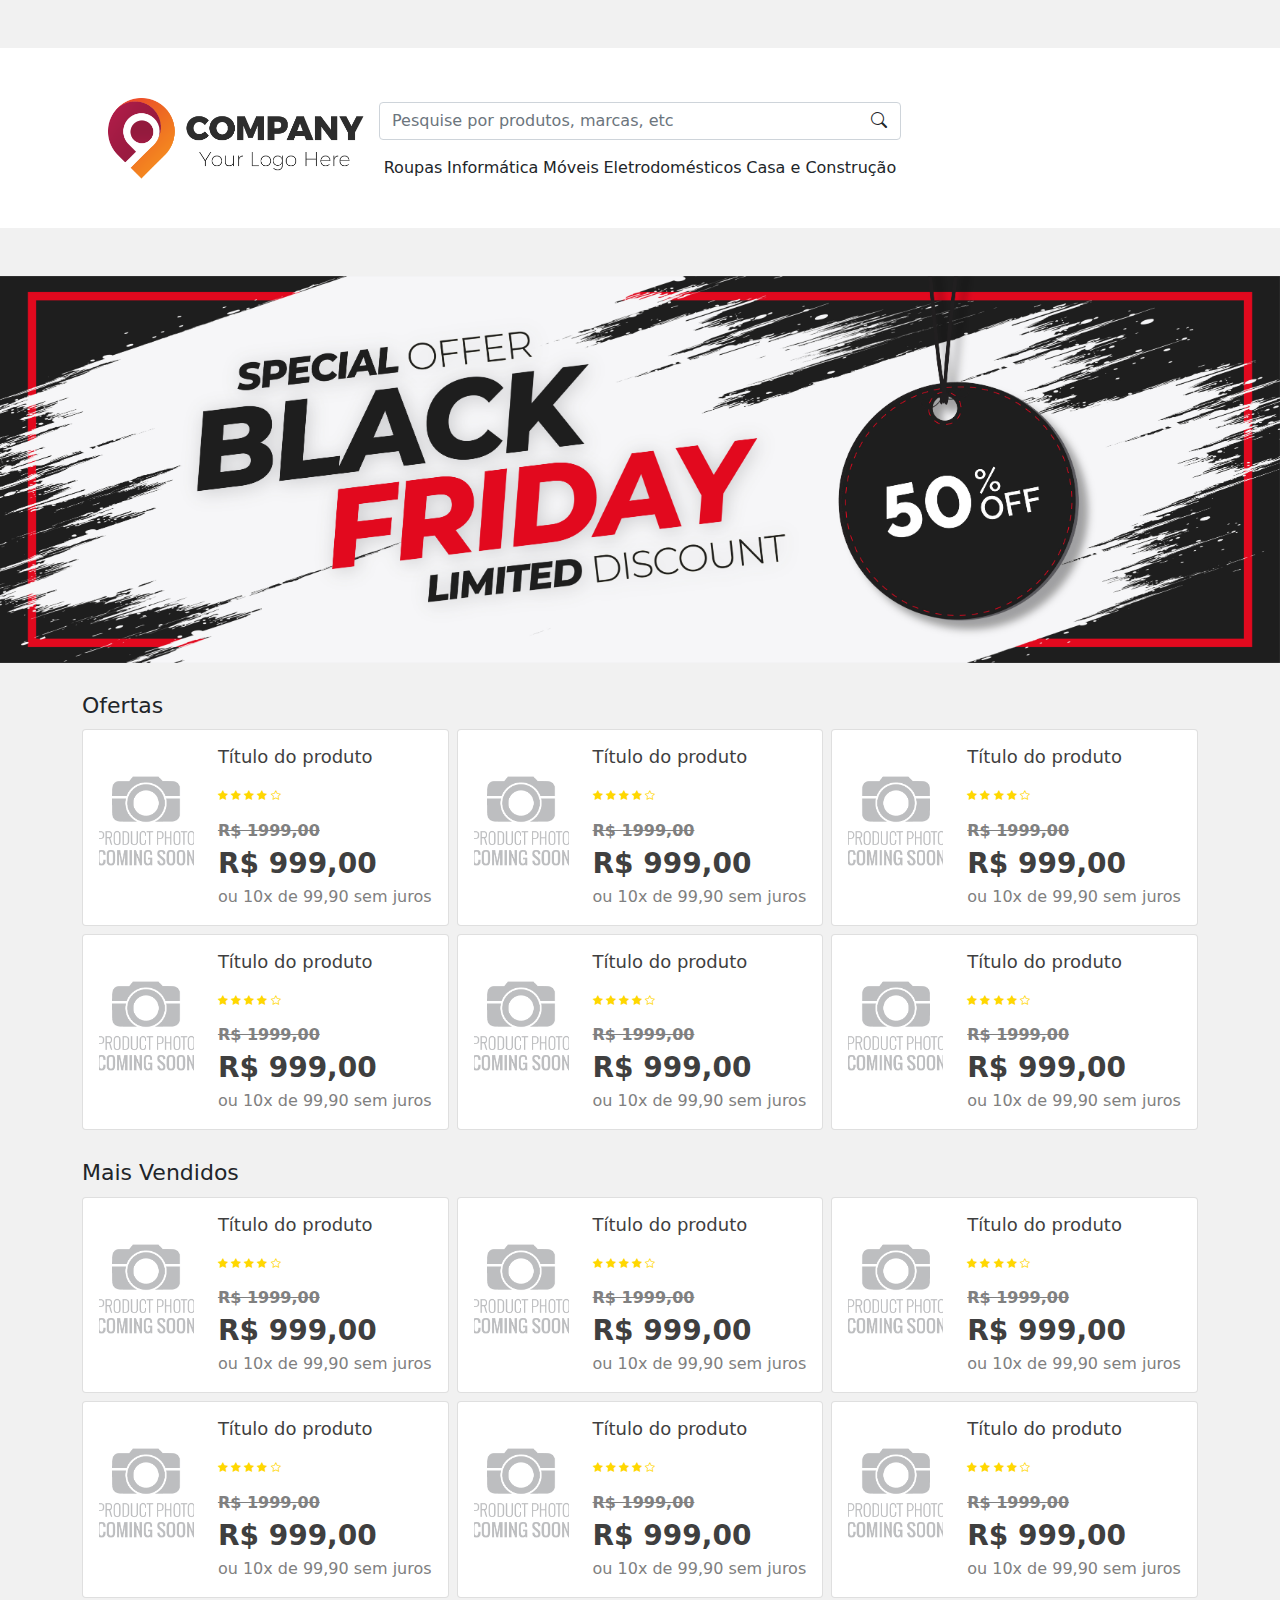
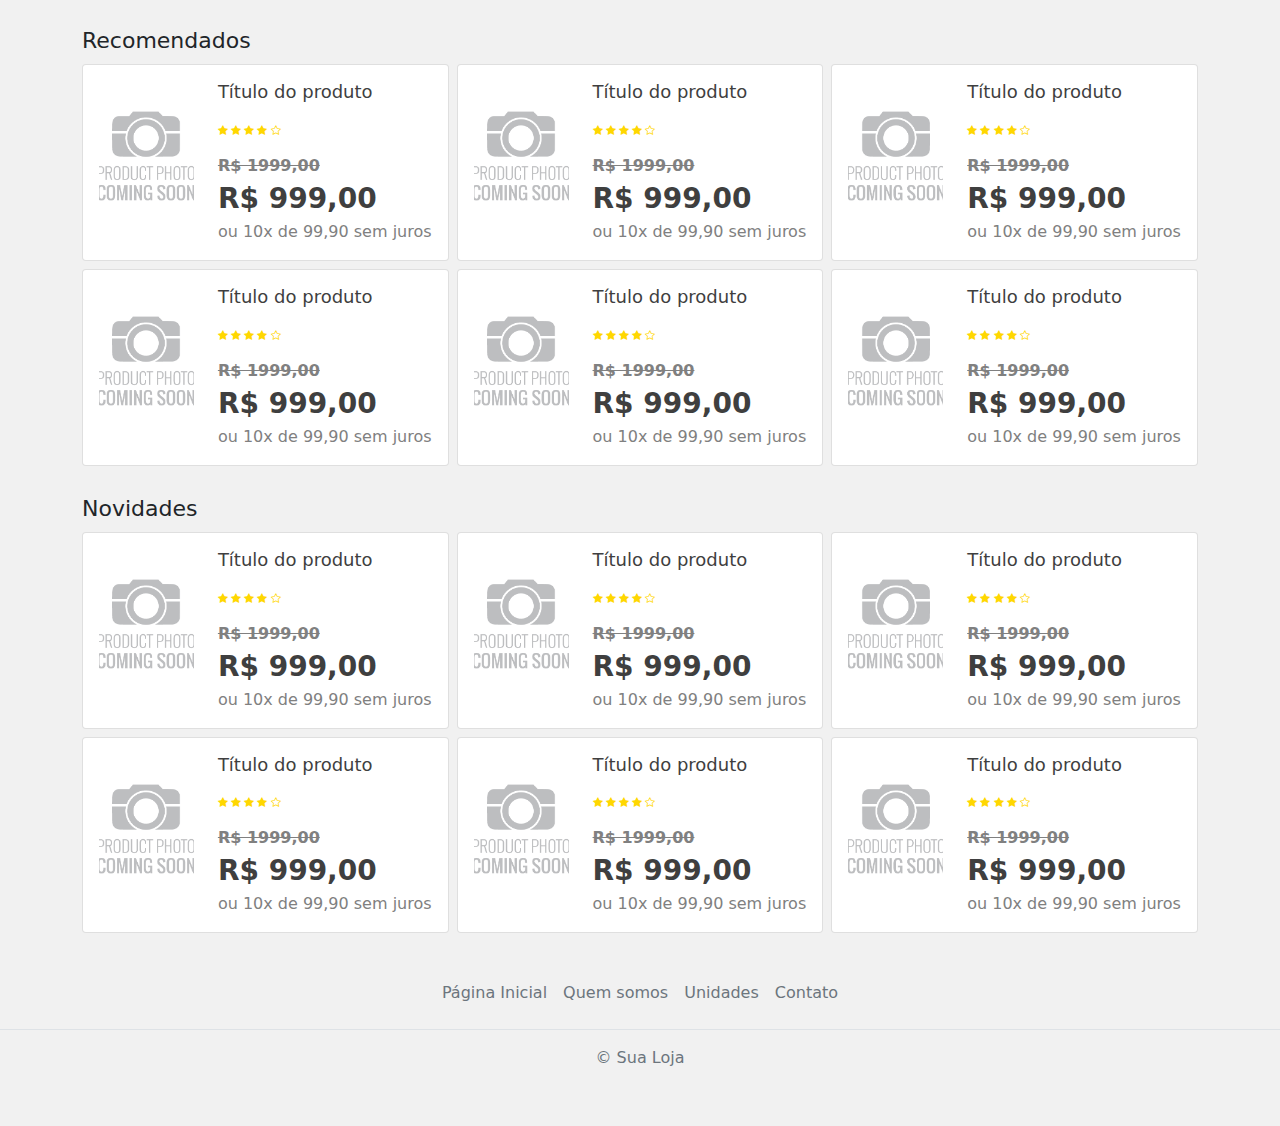
<file: index.html>
<!DOCTYPE html>
<html lang="en">
  <head>
    <meta charset="UTF-8" />
    <meta http-equiv="X-UA-Compatible" content="IE=edge" />
    <meta name="viewport" content="width=device-width, initial-scale=1.0" />
    <link
      rel="stylesheet"
      href="vendor/bootstrap-5.1.3-dist/css/bootstrap.min.css"
    />
    <link
      rel="stylesheet"
      href="vendor/bootstrap-icons-1.6.1/bootstrap-icons.css"
    />
    <link rel="stylesheet" href="css/base.css" />
    <link rel="stylesheet" href="css/index.css" />
    <link rel="shortcut icon" href="/images/favicon.png" type="image/x-icon" />
    <title>Sua Loja</title>
  </head>
  <body>
    <!-- TOP MOBILE -->
    <div
      class="
        top-mobile
        bg-white
        p-3
        d-flex
        justify-content-between
        align-items-center
        d-lg-none
      "
    >
      <div class="col h-100">
        <img class="h-100" src="/images/logo-mobile.png" alt="logo" />
      </div>
      <div class="col d-flex justify-content-end">
        <i class="bi bi-list fs-2"></i>
      </div>
    </div>

    <!-- TOP DESKTOP -->
    <div class="d-none d-lg-block">
      <div class="container-fluid bg-white my-5 p-5">
        <div class="menu-container container m-auto row align-items-end">
          <div class="col-3">
            <img class="logo" src="/images/logo-desktop.png" alt="logo" />
          </div>
          <div class="col-6">
            <div class="d-flex align-items-center searchbox">
              <input
                class="form-control"
                type="text"
                placeholder="Pesquise por produtos, marcas, etc"
              />
              <i class="bi bi-search"></i>
            </div>
            <div class="mt-3 d-flex justify-content-evenly">
              <a href="/categorias/roupas">Roupas</a>
              <a href="/categorias/informatica">Informática</a>
              <a href="/categorias/moveis">Móveis</a>
              <a href="/categorias/eletro">Eletrodomésticos</a>
              <a href="/categorias/casa">Casa e Construção</a>
            </div>
          </div>
        </div>
      </div>
      <img class="img-fluid" src="/images/banner.jpg" alt="banner" />
    </div>

    <!-- MAIN CONTENT -->
    <main class="container">
      <section>
        <h1 class="section-title">Ofertas</h1>
        <div class="row g-2">
          <div class="col-12 col-lg-4">
            <a href="produto.html">
              <div class="card p-3">
                <div class="row">
                  <div class="col-4">
                    <img
                      class="card-img img-fluid rounded-start"
                      src="images/product.png"
                      alt="product"
                    />
                  </div>
                  <div class="col-8 d-flex flex-column justify-content-center">
                    <h2 class="card-title">Título do produto</h2>
                    <p class="card-rating">
                      <i class="bi bi-star-fill"></i>
                      <i class="bi bi-star-fill"></i>
                      <i class="bi bi-star-fill"></i>
                      <i class="bi bi-star-fill"></i>
                      <i class="bi bi-star"></i>
                    </p>
                    <p class="card-original-value">R$ 1999,00</p>
                    <p class="card-discounted-value">R$ 999,00</p>
                    <p class="card-installments">ou 10x de 99,90 sem juros</p>
                  </div>
                </div>
              </div>
            </a>
          </div>
          <div class="col-12 col-lg-4">
            <a href="produto.html">
              <div class="card p-3">
                <div class="row">
                  <div class="col-4">
                    <img
                      class="card-img img-fluid rounded-start"
                      src="images/product.png"
                      alt="product"
                    />
                  </div>
                  <div class="col-8 d-flex flex-column justify-content-center">
                    <h2 class="card-title">Título do produto</h2>
                    <p class="card-rating">
                      <i class="bi bi-star-fill"></i>
                      <i class="bi bi-star-fill"></i>
                      <i class="bi bi-star-fill"></i>
                      <i class="bi bi-star-fill"></i>
                      <i class="bi bi-star"></i>
                    </p>
                    <p class="card-original-value">R$ 1999,00</p>
                    <p class="card-discounted-value">R$ 999,00</p>
                    <p class="card-installments">ou 10x de 99,90 sem juros</p>
                  </div>
                </div>
              </div>
            </a>
          </div>
          <div class="col-12 col-lg-4">
            <a href="produto.html">
              <div class="card p-3">
                <div class="row">
                  <div class="col-4">
                    <img
                      class="card-img img-fluid rounded-start"
                      src="images/product.png"
                      alt="product"
                    />
                  </div>
                  <div class="col-8 d-flex flex-column justify-content-center">
                    <h2 class="card-title">Título do produto</h2>
                    <p class="card-rating">
                      <i class="bi bi-star-fill"></i>
                      <i class="bi bi-star-fill"></i>
                      <i class="bi bi-star-fill"></i>
                      <i class="bi bi-star-fill"></i>
                      <i class="bi bi-star"></i>
                    </p>
                    <p class="card-original-value">R$ 1999,00</p>
                    <p class="card-discounted-value">R$ 999,00</p>
                    <p class="card-installments">ou 10x de 99,90 sem juros</p>
                  </div>
                </div>
              </div>
            </a>
          </div>
          <div class="col-12 col-lg-4">
            <a href="produto.html">
              <div class="card p-3">
                <div class="row">
                  <div class="col-4">
                    <img
                      class="card-img img-fluid rounded-start"
                      src="images/product.png"
                      alt="product"
                    />
                  </div>
                  <div class="col-8 d-flex flex-column justify-content-center">
                    <h2 class="card-title">Título do produto</h2>
                    <p class="card-rating">
                      <i class="bi bi-star-fill"></i>
                      <i class="bi bi-star-fill"></i>
                      <i class="bi bi-star-fill"></i>
                      <i class="bi bi-star-fill"></i>
                      <i class="bi bi-star"></i>
                    </p>
                    <p class="card-original-value">R$ 1999,00</p>
                    <p class="card-discounted-value">R$ 999,00</p>
                    <p class="card-installments">ou 10x de 99,90 sem juros</p>
                  </div>
                </div>
              </div>
            </a>
          </div>
          <div class="col-12 col-lg-4">
            <a href="produto.html">
              <div class="card p-3">
                <div class="row">
                  <div class="col-4">
                    <img
                      class="card-img img-fluid rounded-start"
                      src="images/product.png"
                      alt="product"
                    />
                  </div>
                  <div class="col-8 d-flex flex-column justify-content-center">
                    <h2 class="card-title">Título do produto</h2>
                    <p class="card-rating">
                      <i class="bi bi-star-fill"></i>
                      <i class="bi bi-star-fill"></i>
                      <i class="bi bi-star-fill"></i>
                      <i class="bi bi-star-fill"></i>
                      <i class="bi bi-star"></i>
                    </p>
                    <p class="card-original-value">R$ 1999,00</p>
                    <p class="card-discounted-value">R$ 999,00</p>
                    <p class="card-installments">ou 10x de 99,90 sem juros</p>
                  </div>
                </div>
              </div>
            </a>
          </div>
          <div class="col-12 col-lg-4">
            <a href="produto.html">
              <div class="card p-3">
                <div class="row">
                  <div class="col-4">
                    <img
                      class="card-img img-fluid rounded-start"
                      src="images/product.png"
                      alt="product"
                    />
                  </div>
                  <div class="col-8 d-flex flex-column justify-content-center">
                    <h2 class="card-title">Título do produto</h2>
                    <p class="card-rating">
                      <i class="bi bi-star-fill"></i>
                      <i class="bi bi-star-fill"></i>
                      <i class="bi bi-star-fill"></i>
                      <i class="bi bi-star-fill"></i>
                      <i class="bi bi-star"></i>
                    </p>
                    <p class="card-original-value">R$ 1999,00</p>
                    <p class="card-discounted-value">R$ 999,00</p>
                    <p class="card-installments">ou 10x de 99,90 sem juros</p>
                  </div>
                </div>
              </div>
            </a>
          </div>
        </div>
      </section>
      <section>
        <h1 class="section-title">Mais Vendidos</h1>
        <div class="row g-2">
          <div class="col-12 col-lg-4">
            <a href="produto.html">
              <div class="card p-3">
                <div class="row">
                  <div class="col-4">
                    <img
                      class="card-img img-fluid rounded-start"
                      src="images/product.png"
                      alt="product"
                    />
                  </div>
                  <div class="col-8 d-flex flex-column justify-content-center">
                    <h2 class="card-title">Título do produto</h2>
                    <p class="card-rating">
                      <i class="bi bi-star-fill"></i>
                      <i class="bi bi-star-fill"></i>
                      <i class="bi bi-star-fill"></i>
                      <i class="bi bi-star-fill"></i>
                      <i class="bi bi-star"></i>
                    </p>
                    <p class="card-original-value">R$ 1999,00</p>
                    <p class="card-discounted-value">R$ 999,00</p>
                    <p class="card-installments">ou 10x de 99,90 sem juros</p>
                  </div>
                </div>
              </div>
            </a>
          </div>
          <div class="col-12 col-lg-4">
            <a href="produto.html">
              <div class="card p-3">
                <div class="row">
                  <div class="col-4">
                    <img
                      class="card-img img-fluid rounded-start"
                      src="images/product.png"
                      alt="product"
                    />
                  </div>
                  <div class="col-8 d-flex flex-column justify-content-center">
                    <h2 class="card-title">Título do produto</h2>
                    <p class="card-rating">
                      <i class="bi bi-star-fill"></i>
                      <i class="bi bi-star-fill"></i>
                      <i class="bi bi-star-fill"></i>
                      <i class="bi bi-star-fill"></i>
                      <i class="bi bi-star"></i>
                    </p>
                    <p class="card-original-value">R$ 1999,00</p>
                    <p class="card-discounted-value">R$ 999,00</p>
                    <p class="card-installments">ou 10x de 99,90 sem juros</p>
                  </div>
                </div>
              </div>
            </a>
          </div>
          <div class="col-12 col-lg-4">
            <a href="produto.html">
              <div class="card p-3">
                <div class="row">
                  <div class="col-4">
                    <img
                      class="card-img img-fluid rounded-start"
                      src="images/product.png"
                      alt="product"
                    />
                  </div>
                  <div class="col-8 d-flex flex-column justify-content-center">
                    <h2 class="card-title">Título do produto</h2>
                    <p class="card-rating">
                      <i class="bi bi-star-fill"></i>
                      <i class="bi bi-star-fill"></i>
                      <i class="bi bi-star-fill"></i>
                      <i class="bi bi-star-fill"></i>
                      <i class="bi bi-star"></i>
                    </p>
                    <p class="card-original-value">R$ 1999,00</p>
                    <p class="card-discounted-value">R$ 999,00</p>
                    <p class="card-installments">ou 10x de 99,90 sem juros</p>
                  </div>
                </div>
              </div>
            </a>
          </div>
          <div class="col-12 col-lg-4">
            <a href="produto.html">
              <div class="card p-3">
                <div class="row">
                  <div class="col-4">
                    <img
                      class="card-img img-fluid rounded-start"
                      src="images/product.png"
                      alt="product"
                    />
                  </div>
                  <div class="col-8 d-flex flex-column justify-content-center">
                    <h2 class="card-title">Título do produto</h2>
                    <p class="card-rating">
                      <i class="bi bi-star-fill"></i>
                      <i class="bi bi-star-fill"></i>
                      <i class="bi bi-star-fill"></i>
                      <i class="bi bi-star-fill"></i>
                      <i class="bi bi-star"></i>
                    </p>
                    <p class="card-original-value">R$ 1999,00</p>
                    <p class="card-discounted-value">R$ 999,00</p>
                    <p class="card-installments">ou 10x de 99,90 sem juros</p>
                  </div>
                </div>
              </div>
            </a>
          </div>
          <div class="col-12 col-lg-4">
            <a href="produto.html">
              <div class="card p-3">
                <div class="row">
                  <div class="col-4">
                    <img
                      class="card-img img-fluid rounded-start"
                      src="images/product.png"
                      alt="product"
                    />
                  </div>
                  <div class="col-8 d-flex flex-column justify-content-center">
                    <h2 class="card-title">Título do produto</h2>
                    <p class="card-rating">
                      <i class="bi bi-star-fill"></i>
                      <i class="bi bi-star-fill"></i>
                      <i class="bi bi-star-fill"></i>
                      <i class="bi bi-star-fill"></i>
                      <i class="bi bi-star"></i>
                    </p>
                    <p class="card-original-value">R$ 1999,00</p>
                    <p class="card-discounted-value">R$ 999,00</p>
                    <p class="card-installments">ou 10x de 99,90 sem juros</p>
                  </div>
                </div>
              </div>
            </a>
          </div>
          <div class="col-12 col-lg-4">
            <a href="produto.html">
              <div class="card p-3">
                <div class="row">
                  <div class="col-4">
                    <img
                      class="card-img img-fluid rounded-start"
                      src="images/product.png"
                      alt="product"
                    />
                  </div>
                  <div class="col-8 d-flex flex-column justify-content-center">
                    <h2 class="card-title">Título do produto</h2>
                    <p class="card-rating">
                      <i class="bi bi-star-fill"></i>
                      <i class="bi bi-star-fill"></i>
                      <i class="bi bi-star-fill"></i>
                      <i class="bi bi-star-fill"></i>
                      <i class="bi bi-star"></i>
                    </p>
                    <p class="card-original-value">R$ 1999,00</p>
                    <p class="card-discounted-value">R$ 999,00</p>
                    <p class="card-installments">ou 10x de 99,90 sem juros</p>
                  </div>
                </div>
              </div>
            </a>
          </div>
        </div>
      </section>
      <section>
        <h1 class="section-title">Recomendados</h1>
        <div class="row g-2">
          <div class="col-12 col-lg-4">
            <a href="produto.html">
              <div class="card p-3">
                <div class="row">
                  <div class="col-4">
                    <img
                      class="card-img img-fluid rounded-start"
                      src="images/product.png"
                      alt="product"
                    />
                  </div>
                  <div class="col-8 d-flex flex-column justify-content-center">
                    <h2 class="card-title">Título do produto</h2>
                    <p class="card-rating">
                      <i class="bi bi-star-fill"></i>
                      <i class="bi bi-star-fill"></i>
                      <i class="bi bi-star-fill"></i>
                      <i class="bi bi-star-fill"></i>
                      <i class="bi bi-star"></i>
                    </p>
                    <p class="card-original-value">R$ 1999,00</p>
                    <p class="card-discounted-value">R$ 999,00</p>
                    <p class="card-installments">ou 10x de 99,90 sem juros</p>
                  </div>
                </div>
              </div>
            </a>
          </div>
          <div class="col-12 col-lg-4">
            <a href="produto.html">
              <div class="card p-3">
                <div class="row">
                  <div class="col-4">
                    <img
                      class="card-img img-fluid rounded-start"
                      src="images/product.png"
                      alt="product"
                    />
                  </div>
                  <div class="col-8 d-flex flex-column justify-content-center">
                    <h2 class="card-title">Título do produto</h2>
                    <p class="card-rating">
                      <i class="bi bi-star-fill"></i>
                      <i class="bi bi-star-fill"></i>
                      <i class="bi bi-star-fill"></i>
                      <i class="bi bi-star-fill"></i>
                      <i class="bi bi-star"></i>
                    </p>
                    <p class="card-original-value">R$ 1999,00</p>
                    <p class="card-discounted-value">R$ 999,00</p>
                    <p class="card-installments">ou 10x de 99,90 sem juros</p>
                  </div>
                </div>
              </div>
            </a>
          </div>
          <div class="col-12 col-lg-4">
            <a href="produto.html">
              <div class="card p-3">
                <div class="row">
                  <div class="col-4">
                    <img
                      class="card-img img-fluid rounded-start"
                      src="images/product.png"
                      alt="product"
                    />
                  </div>
                  <div class="col-8 d-flex flex-column justify-content-center">
                    <h2 class="card-title">Título do produto</h2>
                    <p class="card-rating">
                      <i class="bi bi-star-fill"></i>
                      <i class="bi bi-star-fill"></i>
                      <i class="bi bi-star-fill"></i>
                      <i class="bi bi-star-fill"></i>
                      <i class="bi bi-star"></i>
                    </p>
                    <p class="card-original-value">R$ 1999,00</p>
                    <p class="card-discounted-value">R$ 999,00</p>
                    <p class="card-installments">ou 10x de 99,90 sem juros</p>
                  </div>
                </div>
              </div>
            </a>
          </div>
          <div class="col-12 col-lg-4">
            <a href="produto.html">
              <div class="card p-3">
                <div class="row">
                  <div class="col-4">
                    <img
                      class="card-img img-fluid rounded-start"
                      src="images/product.png"
                      alt="product"
                    />
                  </div>
                  <div class="col-8 d-flex flex-column justify-content-center">
                    <h2 class="card-title">Título do produto</h2>
                    <p class="card-rating">
                      <i class="bi bi-star-fill"></i>
                      <i class="bi bi-star-fill"></i>
                      <i class="bi bi-star-fill"></i>
                      <i class="bi bi-star-fill"></i>
                      <i class="bi bi-star"></i>
                    </p>
                    <p class="card-original-value">R$ 1999,00</p>
                    <p class="card-discounted-value">R$ 999,00</p>
                    <p class="card-installments">ou 10x de 99,90 sem juros</p>
                  </div>
                </div>
              </div>
            </a>
          </div>
          <div class="col-12 col-lg-4">
            <a href="produto.html">
              <div class="card p-3">
                <div class="row">
                  <div class="col-4">
                    <img
                      class="card-img img-fluid rounded-start"
                      src="images/product.png"
                      alt="product"
                    />
                  </div>
                  <div class="col-8 d-flex flex-column justify-content-center">
                    <h2 class="card-title">Título do produto</h2>
                    <p class="card-rating">
                      <i class="bi bi-star-fill"></i>
                      <i class="bi bi-star-fill"></i>
                      <i class="bi bi-star-fill"></i>
                      <i class="bi bi-star-fill"></i>
                      <i class="bi bi-star"></i>
                    </p>
                    <p class="card-original-value">R$ 1999,00</p>
                    <p class="card-discounted-value">R$ 999,00</p>
                    <p class="card-installments">ou 10x de 99,90 sem juros</p>
                  </div>
                </div>
              </div>
            </a>
          </div>
          <div class="col-12 col-lg-4">
            <a href="produto.html">
              <div class="card p-3">
                <div class="row">
                  <div class="col-4">
                    <img
                      class="card-img img-fluid rounded-start"
                      src="images/product.png"
                      alt="product"
                    />
                  </div>
                  <div class="col-8 d-flex flex-column justify-content-center">
                    <h2 class="card-title">Título do produto</h2>
                    <p class="card-rating">
                      <i class="bi bi-star-fill"></i>
                      <i class="bi bi-star-fill"></i>
                      <i class="bi bi-star-fill"></i>
                      <i class="bi bi-star-fill"></i>
                      <i class="bi bi-star"></i>
                    </p>
                    <p class="card-original-value">R$ 1999,00</p>
                    <p class="card-discounted-value">R$ 999,00</p>
                    <p class="card-installments">ou 10x de 99,90 sem juros</p>
                  </div>
                </div>
              </div>
            </a>
          </div>
        </div>
      </section>
      <section>
        <h1 class="section-title">Novidades</h1>
        <div class="row g-2">
          <div class="col-12 col-lg-4">
            <a href="produto.html">
              <div class="card p-3">
                <div class="row">
                  <div class="col-4">
                    <img
                      class="card-img img-fluid rounded-start"
                      src="images/product.png"
                      alt="product"
                    />
                  </div>
                  <div class="col-8 d-flex flex-column justify-content-center">
                    <h2 class="card-title">Título do produto</h2>
                    <p class="card-rating">
                      <i class="bi bi-star-fill"></i>
                      <i class="bi bi-star-fill"></i>
                      <i class="bi bi-star-fill"></i>
                      <i class="bi bi-star-fill"></i>
                      <i class="bi bi-star"></i>
                    </p>
                    <p class="card-original-value">R$ 1999,00</p>
                    <p class="card-discounted-value">R$ 999,00</p>
                    <p class="card-installments">ou 10x de 99,90 sem juros</p>
                  </div>
                </div>
              </div>
            </a>
          </div>
          <div class="col-12 col-lg-4">
            <a href="produto.html">
              <div class="card p-3">
                <div class="row">
                  <div class="col-4">
                    <img
                      class="card-img img-fluid rounded-start"
                      src="images/product.png"
                      alt="product"
                    />
                  </div>
                  <div class="col-8 d-flex flex-column justify-content-center">
                    <h2 class="card-title">Título do produto</h2>
                    <p class="card-rating">
                      <i class="bi bi-star-fill"></i>
                      <i class="bi bi-star-fill"></i>
                      <i class="bi bi-star-fill"></i>
                      <i class="bi bi-star-fill"></i>
                      <i class="bi bi-star"></i>
                    </p>
                    <p class="card-original-value">R$ 1999,00</p>
                    <p class="card-discounted-value">R$ 999,00</p>
                    <p class="card-installments">ou 10x de 99,90 sem juros</p>
                  </div>
                </div>
              </div>
            </a>
          </div>
          <div class="col-12 col-lg-4">
            <a href="produto.html">
              <div class="card p-3">
                <div class="row">
                  <div class="col-4">
                    <img
                      class="card-img img-fluid rounded-start"
                      src="images/product.png"
                      alt="product"
                    />
                  </div>
                  <div class="col-8 d-flex flex-column justify-content-center">
                    <h2 class="card-title">Título do produto</h2>
                    <p class="card-rating">
                      <i class="bi bi-star-fill"></i>
                      <i class="bi bi-star-fill"></i>
                      <i class="bi bi-star-fill"></i>
                      <i class="bi bi-star-fill"></i>
                      <i class="bi bi-star"></i>
                    </p>
                    <p class="card-original-value">R$ 1999,00</p>
                    <p class="card-discounted-value">R$ 999,00</p>
                    <p class="card-installments">ou 10x de 99,90 sem juros</p>
                  </div>
                </div>
              </div>
            </a>
          </div>
          <div class="col-12 col-lg-4">
            <a href="produto.html">
              <div class="card p-3">
                <div class="row">
                  <div class="col-4">
                    <img
                      class="card-img img-fluid rounded-start"
                      src="images/product.png"
                      alt="product"
                    />
                  </div>
                  <div class="col-8 d-flex flex-column justify-content-center">
                    <h2 class="card-title">Título do produto</h2>
                    <p class="card-rating">
                      <i class="bi bi-star-fill"></i>
                      <i class="bi bi-star-fill"></i>
                      <i class="bi bi-star-fill"></i>
                      <i class="bi bi-star-fill"></i>
                      <i class="bi bi-star"></i>
                    </p>
                    <p class="card-original-value">R$ 1999,00</p>
                    <p class="card-discounted-value">R$ 999,00</p>
                    <p class="card-installments">ou 10x de 99,90 sem juros</p>
                  </div>
                </div>
              </div>
            </a>
          </div>
          <div class="col-12 col-lg-4">
            <a href="produto.html">
              <div class="card p-3">
                <div class="row">
                  <div class="col-4">
                    <img
                      class="card-img img-fluid rounded-start"
                      src="images/product.png"
                      alt="product"
                    />
                  </div>
                  <div class="col-8 d-flex flex-column justify-content-center">
                    <h2 class="card-title">Título do produto</h2>
                    <p class="card-rating">
                      <i class="bi bi-star-fill"></i>
                      <i class="bi bi-star-fill"></i>
                      <i class="bi bi-star-fill"></i>
                      <i class="bi bi-star-fill"></i>
                      <i class="bi bi-star"></i>
                    </p>
                    <p class="card-original-value">R$ 1999,00</p>
                    <p class="card-discounted-value">R$ 999,00</p>
                    <p class="card-installments">ou 10x de 99,90 sem juros</p>
                  </div>
                </div>
              </div>
            </a>
          </div>
          <div class="col-12 col-lg-4">
            <a href="produto.html">
              <div class="card p-3">
                <div class="row">
                  <div class="col-4">
                    <img
                      class="card-img img-fluid rounded-start"
                      src="images/product.png"
                      alt="product"
                    />
                  </div>
                  <div class="col-8 d-flex flex-column justify-content-center">
                    <h2 class="card-title">Título do produto</h2>
                    <p class="card-rating">
                      <i class="bi bi-star-fill"></i>
                      <i class="bi bi-star-fill"></i>
                      <i class="bi bi-star-fill"></i>
                      <i class="bi bi-star-fill"></i>
                      <i class="bi bi-star"></i>
                    </p>
                    <p class="card-original-value">R$ 1999,00</p>
                    <p class="card-discounted-value">R$ 999,00</p>
                    <p class="card-installments">ou 10x de 99,90 sem juros</p>
                  </div>
                </div>
              </div>
            </a>
          </div>
        </div>
      </section>
    </main>

    <footer class="py-3 my-4">
      <ul class="nav justify-content-center border-bottom pb-3 mb-3">
        <li class="nav-item">
          <a href="/" class="nav-link px-2 text-muted">Página Inicial</a>
        </li>
        <li class="nav-item">
          <a href="/quem-somos" class="nav-link px-2 text-muted">Quem somos</a>
        </li>
        <li class="nav-item">
          <a href="/unidades" class="nav-link px-2 text-muted">Unidades</a>
        </li>
        <li class="nav-item">
          <a href="/contato" class="nav-link px-2 text-muted">Contato</a>
        </li>
      </ul>
      <p class="text-center text-muted">© Sua Loja</p>
    </footer>
  </body>
</html>

<!--Fazer a página Quem somos, Unidades, Contato-->
</file>
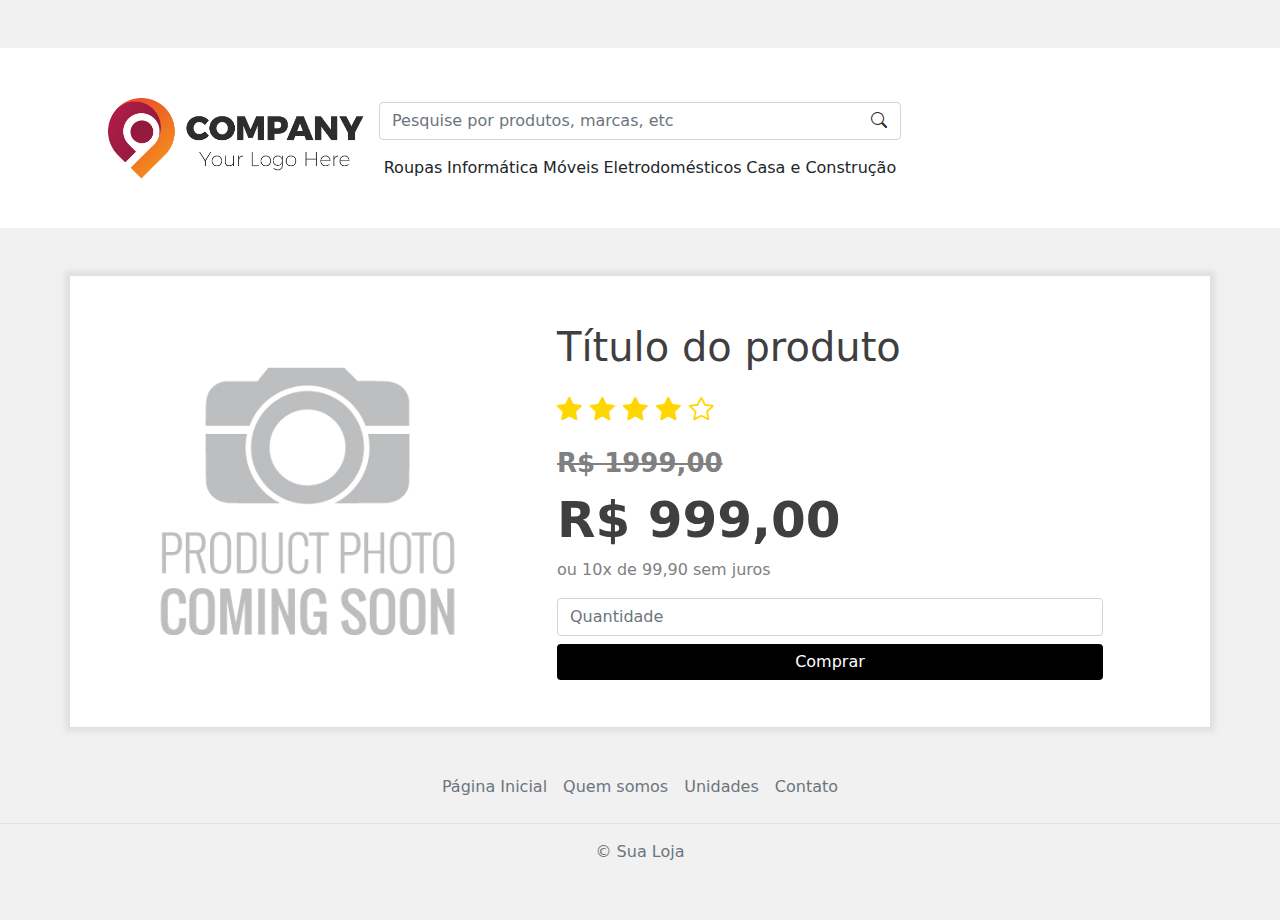
<file: produto.html>
<!DOCTYPE html>
<html lang="en">
  <head>
    <meta charset="UTF-8" />
    <meta http-equiv="X-UA-Compatible" content="IE=edge" />
    <meta name="viewport" content="width=device-width, initial-scale=1.0" />
    <link
      rel="stylesheet"
      href="vendor/bootstrap-5.1.3-dist/css/bootstrap.min.css"
    />
    <link
      rel="stylesheet"
      href="vendor/bootstrap-icons-1.6.1/bootstrap-icons.css"
    />
    <link rel="stylesheet" href="css/base.css" />
    <link rel="stylesheet" href="css/produto.css" />
    <link rel="shortcut icon" href="/images/favicon.png" type="image/x-icon" />
    <title>Sua Loja</title>
  </head>
  <body>
    <!-- TOP MOBILE -->
    <div
      class="
        top-mobile
        bg-white
        p-3
        d-flex
        justify-content-between
        align-items-center
        d-lg-none
      "
    >
      <div class="col h-100">
        <img class="h-100" src="/images/logo-mobile.png" alt="logo" />
      </div>
      <div class="col d-flex justify-content-end">
        <i class="bi bi-list fs-2"></i>
      </div>
    </div>

    <!-- TOP DESKTOP -->
    <div class="d-none d-lg-block">
      <div class="container-fluid bg-white my-5 p-5">
        <div class="menu-container container m-auto row align-items-end">
          <div class="col-3">
            <img class="logo" src="/images/logo-desktop.png" alt="logo" />
          </div>
          <div class="col-6">
            <div class="d-flex align-items-center searchbox">
              <input
                class="form-control"
                type="text"
                placeholder="Pesquise por produtos, marcas, etc"
              />
              <i class="bi bi-search"></i>
            </div>
            <div class="mt-3 d-flex justify-content-evenly">
              <a href="/categorias/roupas">Roupas</a>
              <a href="/categorias/informatica">Informática</a>
              <a href="/categorias/moveis">Móveis</a>
              <a href="/categorias/eletro">Eletrodomésticos</a>
              <a href="/categorias/casa">Casa e Construção</a>
            </div>
          </div>
        </div>
      </div>
    </div>

    <!-- MAIN CONTENT -->
    <main class="container bg-white" style="box-shadow: 0 0 5px 5px #e3dfdf;">
      <div class="row align-items-center">
        <div class="col-12 col-lg-5">
          <img class="product-image" src="/images/product.png" alt="produto" />
        </div>
        <div class="col-12 col-lg-6 text-center text-lg-start">
          <h2 class="card-title">Título do produto</h2>
          <p class="card-rating">
            <i class="bi bi-star-fill"></i>
            <i class="bi bi-star-fill"></i>
            <i class="bi bi-star-fill"></i>
            <i class="bi bi-star-fill"></i>
            <i class="bi bi-star"></i>
          </p>
          <p class="card-original-value">R$ 1999,00</p>
          <p class="card-discounted-value">R$ 999,00</p>
          <p class="card-installments">ou 10x de 99,90 sem juros</p>

          <div class="col-12">
            <input
              class="form-control mt-3"
              type="number"
              placeholder="Quantidade"
            />
            <button class="btn btn-primary btn-comprar w-100 mt-2">
              Comprar
            </button>
          </div>
        </div>
      </div>
    </main>

    <footer class="py-3 my-4">
      <ul class="nav justify-content-center border-bottom pb-3 mb-3">
        <li class="nav-item">
          <a href="/" class="nav-link px-2 text-muted">Página Inicial</a>
        </li>
        <li class="nav-item">
          <a href="/quem-somos" class="nav-link px-2 text-muted">Quem somos</a>
        </li>
        <li class="nav-item">
          <a href="/unidades" class="nav-link px-2 text-muted">Unidades</a>
        </li>
        <li class="nav-item">
          <a href="/contato" class="nav-link px-2 text-muted">Contato</a>
        </li>
      </ul>
      <p class="text-center text-muted">© Sua Loja</p>
    </footer>
  </body>
</html>
</file>
<file: css/base.css>
body {
  background-color: rgb(241 241 241);
}

a {
  text-decoration: none;
  color: inherit;
}

.top-mobile {
  height: 60px;
  box-shadow: 5px 0 5px 5px #dcdcdc;
}

.menu-container .logo {
  height: 84px;
}

.searchbox i {
  margin-left: -30px;
}
</file>
<file: css/index.css>
.section-title {
  font-size: 22px;
  margin-top: 30px;
  margin-bottom: 10px;
}

.card:hover {
  box-shadow: 0 0 10px 5px #d6d6d6;
}

.card-img {
  height: 150px;
  object-fit: cover;
}

.card-title {
  font-size: 18px;
  margin-bottom: 20px;
  color: rgb(63, 63, 63);
}

.card-rating {
  font-size: 10px;
  color: gold;
}

.card-original-value,
.card-discounted-value,
.card-installments {
  margin: 0;
}

.card-original-value {
  font-size: 16px;
  color: gray;
  font-weight: bold;
  text-decoration: line-through;
}

.card-discounted-value {
  font-size: 28px;
  font-weight: bold;
  color: rgb(63, 63, 63);
}

.card-installments {
  color: gray;
}
</file>
<file: css/produto.css>
.product-image {
  max-width: 100%;
}

.card-title {
  font-size: 18px;
  margin-bottom: 20px;
  color: rgb(63, 63, 63);
}

.card-rating {
  font-size: 10px;
  color: gold;
}

.card-original-value,
.card-discounted-value,
.card-installments {
  margin: 0;
}

.card-original-value {
  font-size: 16px;
  color: gray;
  font-weight: bold;
  text-decoration: line-through;
}

.card-discounted-value {
  font-size: 28px;
  font-weight: bold;
  color: rgb(63, 63, 63);
}

.card-installments {
  color: gray;
}

.btn.btn-primary.btn-comprar,
.btn.btn-primary.btn-comprar:focus,
.btn.btn-primary.btn-comprar:active {
  color: white;
  background-color: black;
  border: none;
  box-shadow: none;
  outline: none;
}

.btn.btn-primary.btn-comprar:hover {
  background-color: rgb(66, 66, 66);
}

@media (min-width: 992px) {
  .card-title {
    font-size: 40px;
  }

  .card-rating {
    font-size: 25px;
  }

  .card-original-value {
    font-size: 26px;
  }

  .card-discounted-value {
    font-size: 50px;
  }

  .card-installments {
  }
}
</file>
